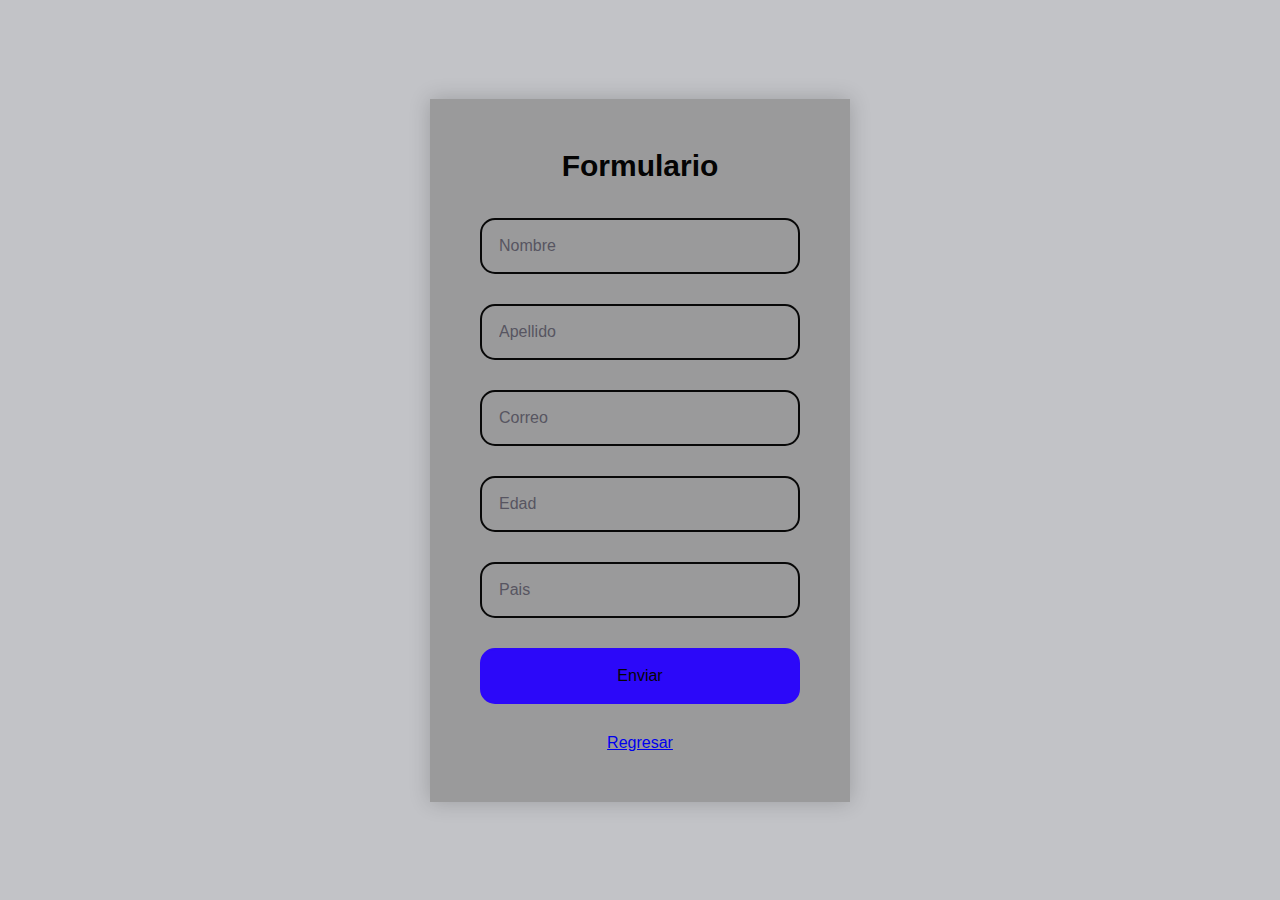
<file: formulario.html>
<!DOCTYPE html>
<html lang="en">
<head>
    <meta charset="UTF-8">
    <meta name="viewport" content="width=device-width, initial-scale=1.0">
    <title>Formulario</title>
    <link rel="stylesheet" href="style2.css">
</head>
<body>

    <form>

        <h2>Formulario</h2>
        <input type="text" placeholder="Nombre">
        <input type="text" placeholder="Apellido">
        <input type="email" placeholder="Correo">
        <input type="number" placeholder="Edad">
        <input type="text" placeholder="Pais">       
        <input type="submit" class="btn" value="Enviar">


        <a href="Index.html">Regresar</a>

    </form>



</body>
</html>
</file>
<file: style2.css>
* {
    padding: 0;
    margin: 0;
    box-sizing: border-box;
}

body {
    font-family: Arial, Helvetica, sans-serif;
    background-color: #c2c3c7;
    display: flex;
    justify-content: center;
    align-items: center;
    min-height: 100vh;
}

form {
    background-color: #9a9a9b;
    display: flex;
    flex-direction: column;
    padding: 50px;
    width: 420px;
    box-shadow: 0 0 20px rgba(0, 0, 0, 0.2);
    text-align: center;
}

form h2 {
    font-size: 30px;
    color: #040404;
    margin-bottom: 35px;
}

input {
    padding: 17px;
    border-radius: 15px;
    background-color: transparent;
    border: 2px solid #080808;
    margin-bottom: 30px;
    outline: none;
    color: #050505;
    font-size: 16px;
}

::placeholder {
    color: #575561;
}

.btn {
    background-color:#2c08f9;
    border: 2px solid #2c08f9;
    cursor: pointer;
}

.btn:hover {
    background-color: #100708;
    border: 2px solid #100708;
}

@media (max-width:991px){

    body {
        padding: 30px;
    }

    form {
        width:  340px;
    }
}
</file>
